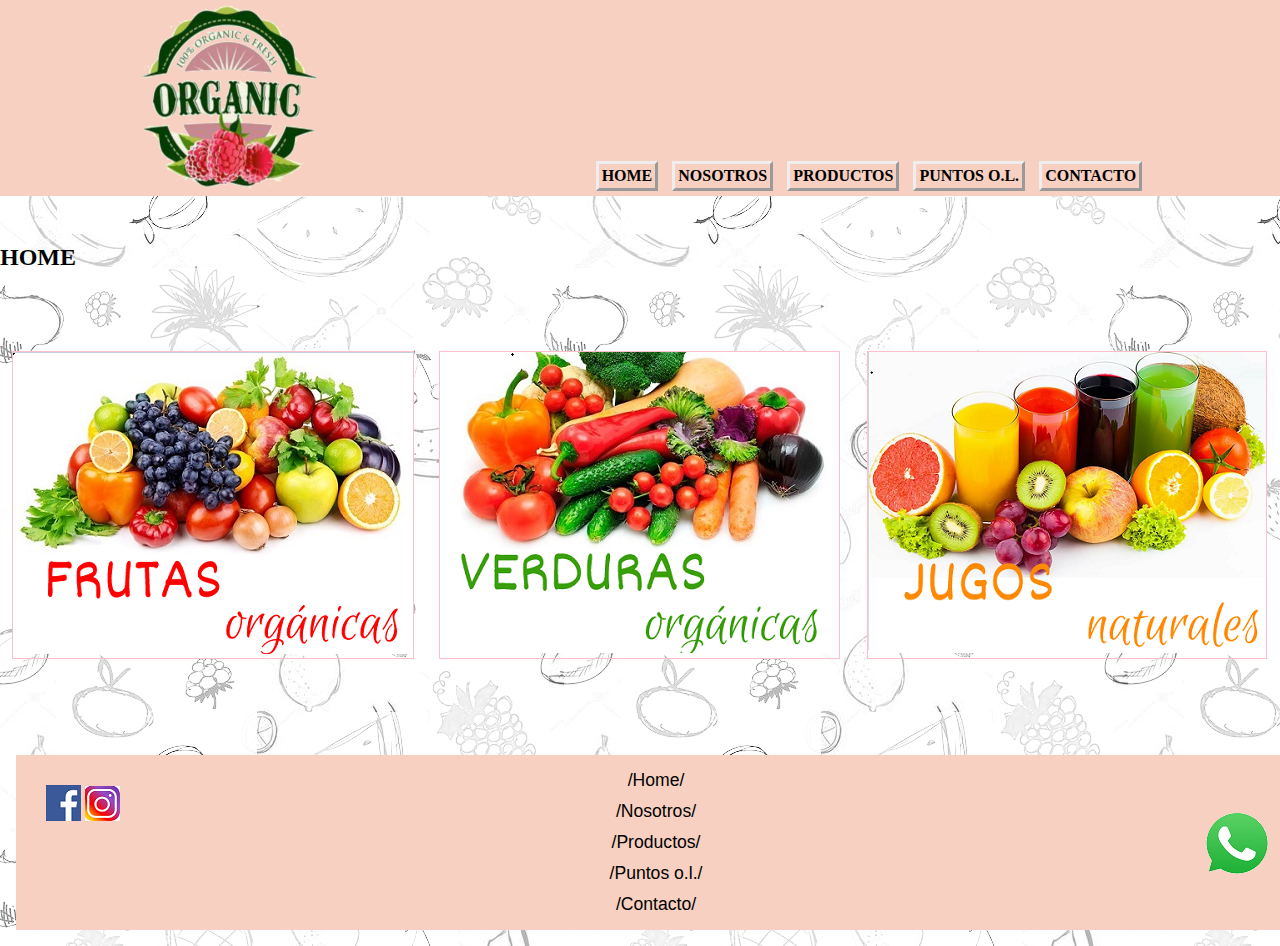
<file: index.html>
<!DOCTYPE html>
<html lang="es">

<head>
    <meta charset="UTF-8">
    <meta http-equiv="X-UA-Compatible" content="IE=edge">
    <meta name="viewport" content="width=device-width, initial-scale=1.0">
    <link rel="icon" href="./img/favicon-32x32.png">
    <link rel="stylesheet" href="./estilos/style.css">
    <title>Organic Life</title>
</head>

<body>

    <div class="containerMadre">
        <header>
            <div class="containerHeader">
                <div class="logo"><img src="./img/android-chrome-192x192 (1).png" alt="Logotipo de la marca"></div>
                
                <div class="barra-de-nav-1">
                    <ul>
                        <li><a href="#">HOME</a></li>
                        <li><a href="./pages/nosotros.html">NOSOTROS</a></li>
                        <li><a href="./pages/productos.html">PRODUCTOS</a>
                            <ul>
                                <li><a href="./pages/frutas.html">FRUTAS</a></li>
                                <li><a href="./pages/verduras.html">VERDURAS</a></li>
                                <li><a href="./pages/jugos.html">JUGOS</a></li>
                            </ul>
                        </li>
                        <li><a href="./pages/puntos-ol.html">PUNTOS O.L.</a></li>
                        <li><a href="./pages/contacto.html">CONTACTO</a></li>
                    </ul>
                </div>
            </div>
        </header>
        <main>
            <h2>HOME</h2>
            <div class="containerMain">

                

                <div class="img1"><img src="./img/img1.png" alt="Imagen de producto"></div>
                <div class="img2"><img src="./img/img2.png" alt="Imagen de producto"></div>
                <div class="img3"><img src="./img/img3.png" alt="Imagen de producto"></div>
            </div>
        
        </main>
        <footer>
            <div class="containerFooter">
                <div class="redes"><a href="https://www.facebook.com" target="_blank" > <img src="./img/face-icon.png" alt="Logo de Facebook"></a>
                <a href="https://www.instagram.com" target="_blank"><img src="./img/ig-icon.png" alt="Logo de Instagram"></a>
            </div>
            <div class="barra-de-nav-2">
                <ul>
                    <li><a href="#">/Home/</a></li>
                    <li><a href="./pages/nosotros.html">/Nosotros/</a></li>
                    <li><a href="./pages/productos.html">/Productos/</a>
                    <li><a href="./pages/puntos-ol.html">/Puntos o.l./</a></li>
                    <li><a href="./pages/contacto.html">/Contacto/</a></li>
                    </ul>
                
            </div>
            
                <div class="ws"><img src="./img/ws-icon.png" alt="Logo de Whatsapp">
                </div>

                
        </footer>
</body>
</file>
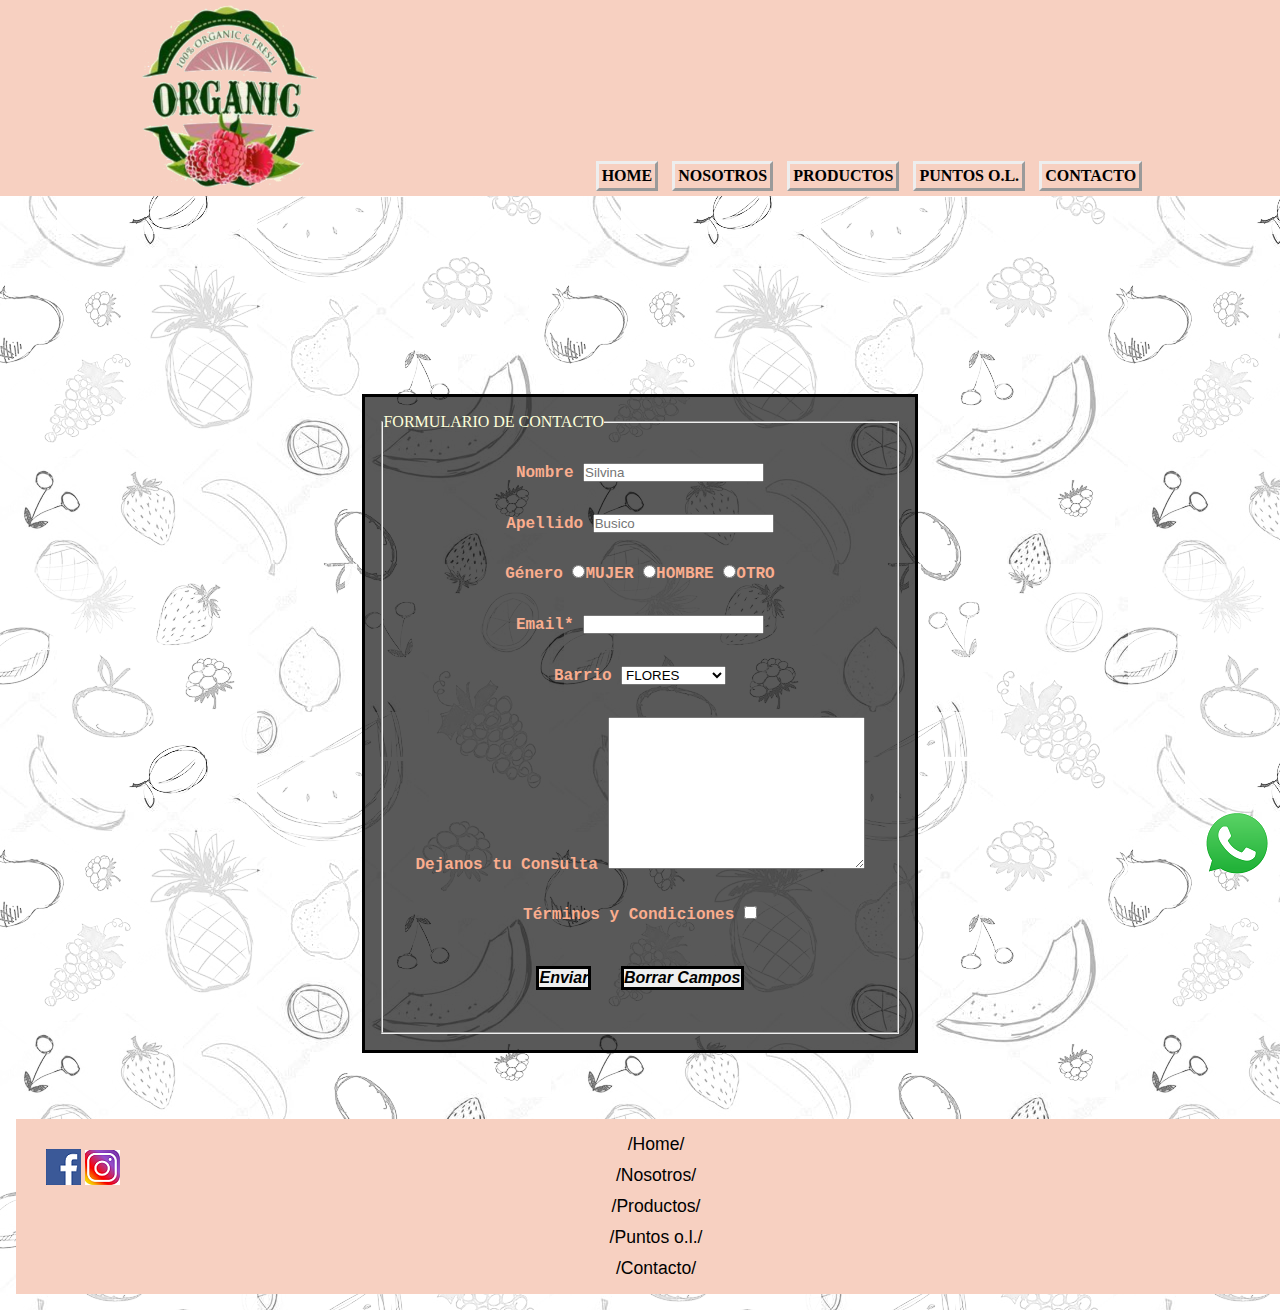
<file: pages/contacto.html>
<!DOCTYPE html>
<html lang="es">

<head>
    <meta charset="UTF-8">
    <meta http-equiv="X-UA-Compatible" content="IE=edge">
    <meta name="viewport" content="width=device-width, initial-scale=1.0">
    <link rel="icon" href="./img/favicon-32x32.png">
    <link rel="stylesheet" href="../estilos/style.css">
    <title>Organic Life</title>
</head>

<body>
    <div class="containerMadre">
        <header>
            <div class="containerHeader">
                <div class="logo"><img src="../img/android-chrome-192x192 (1).png" alt="Logotipo de la marca"></div>

                <div class="barra-de-nav-1">
                    <ul>
                        <li><a href="../index.html">HOME</a></li>
                        <li><a href="../pages/nosotros.html">NOSOTROS</a></li>
                        <li><a href="../pages/productos.html">PRODUCTOS</a>
                            <ul>
                                <li><a href="../pages/frutas.html">FRUTAS</a></li>
                                <li><a href="../pages/verduras.html">VERDURAS</a></li>
                                <li><a href="../pages/jugos.html">JUGOS</a></li>
                            </ul>
                        </li>
                        <li><a href="../pages/puntos-ol.html">PUNTOS O.L.</a></li>
                        <li><a href="#">CONTACTO</a></li>
                    </ul>
                </div>
            </div>
        </header>

        <main class="styleMainCont">
            <form>
                <fieldset>
                    <legend>FORMULARIO DE CONTACTO</legend>

                    <div class="margin20">
                        <label for="name"> Nombre</label>
                        <input type="text" name="nombre" placeholder="Silvina">
                    </div>

                    <div class="margin20">
                        <label for="name"> Apellido</label>
                        <input type="text" name="apellido" placeholder="Busico">
                    </div>

                    <div class="margin20">
                        <label for="genero"> Género</label>
                        <input type="radio" name="genero" value="Mujer">MUJER
                        <input type="radio" name="genero" value="Hombre">HOMBRE
                        <input type="radio" name="genero" value="Otro">OTRO
                    </div>

                    <div class="margin20">
                        <label for="email">Email*</label>
                        <input type="email" name="email" required>
                    </div>

                    <div class="margin20">
                        <label for="barrio">Barrio</label>
                        <select name="barrio" id="">
                            <option value="FLORES">FLORES</option>
                            <option value="VILLA LURO">VILLA LURO</option>
                            <option value="LINIERS">LINIERS</option>
                            <option value="MATADEROS">MATADEROS</option>
                        </select>
                    </div>

                    <div class="margin20">
                        <label for="comen">Dejanos tu Consulta</label>
                        <textarea name="comen" id="" cols="30" rows="10"></textarea>
                    </div>

                    <div class="margin20">
                        <label for="terminos"> Términos y Condiciones</label>
                        <input type="checkbox" name="terminos">
                    </div>

                    <div class="margin20">
                        <input type="submit" value="Enviar" id="" class="enviar">

                        <input type="submit" value="Borrar Campos" class="enviar">
                    </div>
                </fieldset>
            </form>

        </main>

        <footer>
            <div class="containerFooter">
                <div class="redes"> <a href="https://www.facebook.com" target="_blank"> <img src="../img/face-icon.png" alt="Logo de Facebook"></a>
                    <a href="https://www.instagram.com" target="_blank"> <img src="../img/ig-icon.png"
                            alt="Logo de Instagram"></a>
                </div>
                <div class="barra-de-nav-2">
                    <ul>
                        <li><a href="../index.html">/Home/</a></li>
                        <li><a href="../pages/nosotros.html">/Nosotros/</a></li>
                        <li><a href="../pages/productos.html">/Productos/</a>
                        <li><a href="../pages/puntos-ol.html">/Puntos o.l./</a></li>
                        <li><a href="../pages/contacto.html">/Contacto/</a></li>
                    </ul>

                </div>

                <div class="ws"><img src="../img/ws-icon.png" alt="Logo de Whatsapp">
                </div>


        </footer>



</body>

</html>
</file>
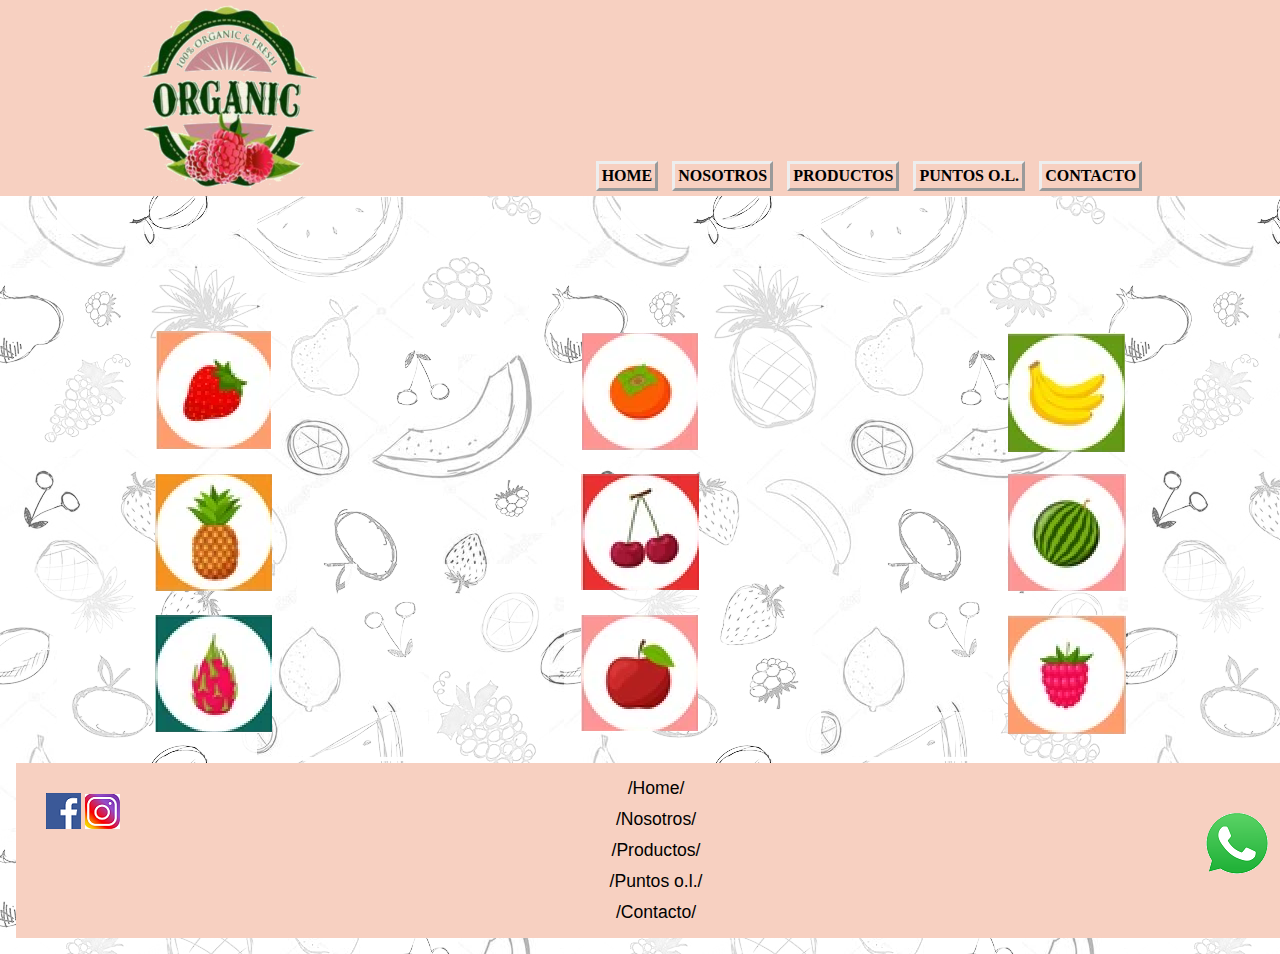
<file: pages/frutas.html>
<!DOCTYPE html>
<html lang="es">

<head>
    <meta charset="UTF-8">
    <meta http-equiv="X-UA-Compatible" content="IE=edge">
    <meta name="viewport" content="width=device-width, initial-scale=1.0">
    <link rel="icon" href="./img/favicon-32x32.png">
    <link rel="stylesheet" href="../estilos/style.css">
    <title>Organic Life</title>
</head>

<body>
    <div class="containerMadre">
        <header>
            <div class="containerHeader">
                <div class="logo"><img src="../img/android-chrome-192x192 (1).png" alt="Logotipo de la marca"></div>

                <div class="barra-de-nav-1">
                    <ul>
                        <li><a href="../index.html">HOME</a></li>
                        <li><a href="../pages/nosotros.html">NOSOTROS</a></li>
                        <li><a href="../pages/productos.html">PRODUCTOS</a>
                            <ul>
                                <li><a href="#">FRUTAS</a></li>
                                <li><a href="../pages/verduras.html">VERDURAS</a></li>
                                <li><a href="../pages/jugos.html">JUGOS</a></li>
                            </ul>
                        </li>
                        <li><a href="../pages/puntos-ol.html">PUNTOS O.L.</a></li>
                        <li><a href="../pages/contacto.html">CONTACTO</a></li>
                    </ul>
                </div>
            </div>
        </header>

        <main>
            <div class="containerMainS">

                <div class="img11">
                    <img src="../img/frut1.png" alt="Imagen de producto">

                </div>
                <div class="img22">
                    <img src="../img/frut2.png" alt="Imagen de producto">

                </div>
                <div class="img33">
                    <img src="../img/frut3.png" alt="Imagen de producto">

                </div>
                <div class="img44">
                    <img src="../img/frut4.png" alt="Imagen de producto">

                </div>
                <div class="img55">
                    <img src="../img/frut5.png" alt="Imagen de producto">

                </div>
                <div class="img66">
                    <img src="../img/frut6.png" alt="Imagen de producto">

                </div>
                <div class="img77">
                    <img src="../img/frut7.png" alt="Imagen de producto">

                </div>
                <div class="img88">
                    <img src="../img/frut8.png" alt="Imagen de producto">

                </div>
                <div class="img99">
                    <img src="../img/frut9.png" alt="Imagen de producto">

                </div>
              </div>
        </main>

        <footer>
            <div class="containerFooter">
                <div class="redes"> <a href="https://www.facebook.com" target="_blank"> <img src="../img/face-icon.png" alt="Logo de Facebook"></a>
                    <a href="https://www.instagram.com" target="_blank"> <img src="../img/ig-icon.png" alt="Logo de Instagram"></a>
                </div>
                <div class="barra-de-nav-2">
                    <ul>
                        <li><a href="../index.html">/Home/</a></li>
                        <li><a href="../pages/nosotros.html">/Nosotros/</a></li>
                        <li><a href="../pages/productos.html">/Productos/</a>
                        <li><a href="../pages/puntos-ol.html">/Puntos o.l./</a></li>
                        <li><a href="../pages/contacto.html">/Contacto/</a></li>
                    </ul>

                </div>

                <div class="ws"><img src="../img/ws-icon.png" alt="Logo de Whatsapp">
                </div>


        </footer>

</body>

</html>
</file>
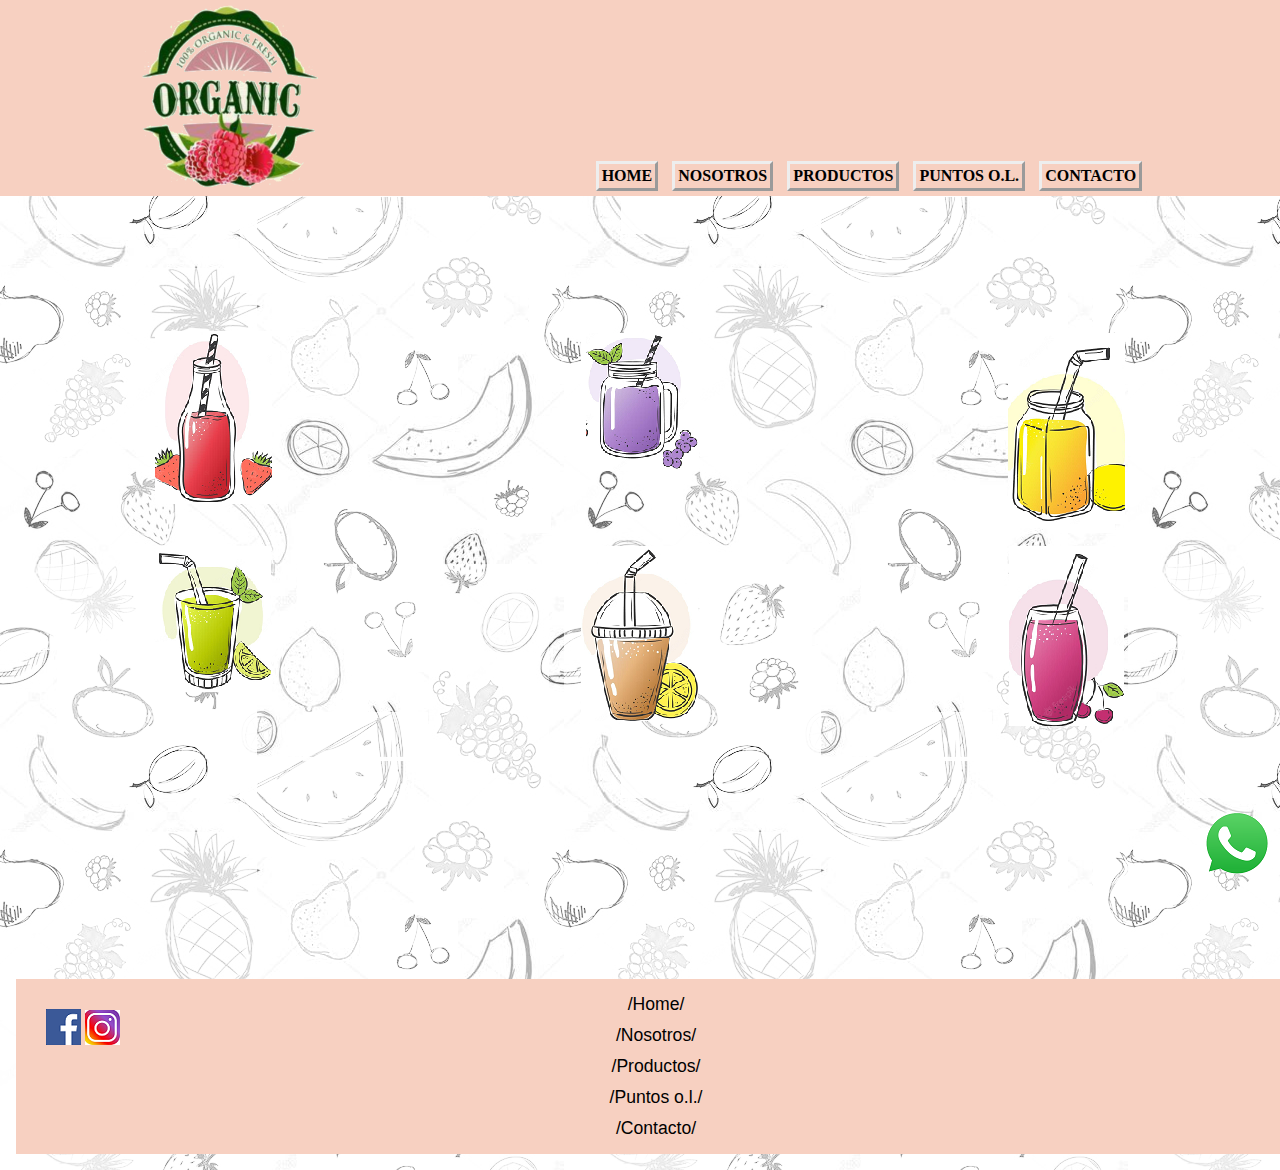
<file: pages/jugos.html>
<!DOCTYPE html>
<html lang="es">
<head>
    <meta charset="UTF-8">
    <meta http-equiv="X-UA-Compatible" content="IE=edge">
    <meta name="viewport" content="width=device-width, initial-scale=1.0">
    <link rel="icon" href="./img/favicon-32x32.png">
    <link rel="stylesheet" href="../estilos/style.css">
    <title>Organic Life</title>
</head>
<div class="containerMadre">
    <header>
        <div class="containerHeader">
            <div class="logo"><img src="../img/android-chrome-192x192 (1).png" alt="Logotipo de la marca"></div>
            
            <div class="barra-de-nav-1">
                <ul>
                    <li><a href="../index.html">HOME</a></li>
                    <li><a href="../pages/nosotros.html">NOSOTROS</a></li>
                    <li><a href="../pages/productos.html">PRODUCTOS</a>
                        <ul>
                            <li><a href="../pages/frutas.html">FRUTAS</a></li>
                            <li><a href="../pages/verduras.html">VERDURAS</a></li>
                            <li><a href="#">JUGOS</a></li>
                        </ul>
                    </li>
                    <li><a href="../pages/puntos-ol.html">PUNTOS O.L.</a></li>
                    <li><a href="../pages/contacto.html">CONTACTO</a></li>
                </ul>
            </div>
        </div>
    </header>
    <main>
        <div class="containerMainS">

            <div class="img11">
                <img src="../img/jugo1.png" alt="Imagen de producto">
            </div>
            <div class="img22">
                <img src="../img/jugo2.png" alt="Imagen de producto">
            </div>
            <div class="img33">
                <img src="../img/jugo3.png" alt="Imagen de producto">
            </div>
            <div class="img44">
                <img src="../img/jugo4.png" alt="Imagen de producto">
            </div>
            <div class="img55">
                <img src="../img/jugo5.png" alt="Imagen de producto">
            </div>
            <div class="img66">
                <img src="../img/jugo6.png" alt="Imagen de producto">
            </div>
          </div>
    </main>

    <footer>
        <div class="containerFooter">
            <div class="redes"> <a href="https://www.facebook.com" target="_blank"> <img src="../img/face-icon.png" alt="Logo de Facebook"></a>
                <a href="https://www.instagram.com" target="_blank"> <img src="../img/ig-icon.png" alt="Logo de Instagram"></a>
        </div>
        <div class="barra-de-nav-2">
            <ul>
                <li><a href="../index.html">/Home/</a></li>
                <li><a href="../pages/nosotros.html">/Nosotros/</a></li>
                <li><a href="../pages/productos.html">/Productos/</a>
                <li><a href="../pages/puntos-ol.html">/Puntos o.l./</a></li>
                <li><a href="../pages/contacto.html">/Contacto/</a></li>
                </ul>
            
        </div>
        
            <div class="ws"><img src="../img/ws-icon.png" alt="Logo de Whatsapp">
            </div>

            
    </footer>
<body>
    
</body>
</html>
</file>
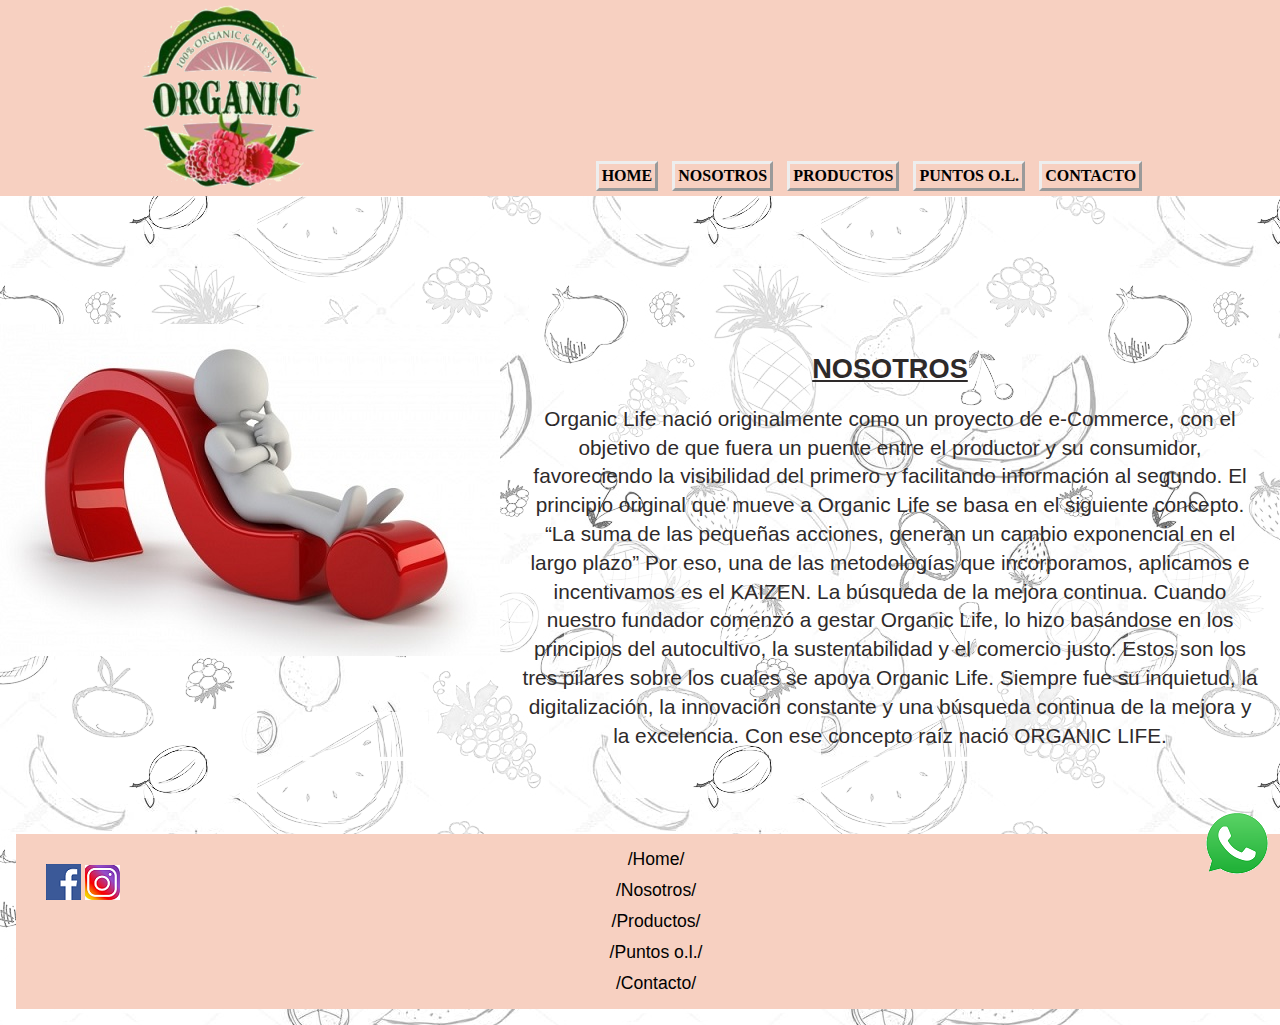
<file: pages/nosotros.html>
<!DOCTYPE html>
<html lang="es">

<head>
    <meta charset="UTF-8">
    <meta http-equiv="X-UA-Compatible" content="IE=edge">
    <meta name="viewport" content="width=device-width, initial-scale=1.0">
    <link rel="icon" href="./img/favicon-32x32.png">
    <link rel="stylesheet" href="../estilos/style.css">
    <title>Organic Life</title>
</head>

<body>
    <div class="containerMadre">
        <header>
            <div class="containerHeader">
                <div class="logo"><img src="../img/android-chrome-192x192 (1).png" alt="Logotipo de la marca"></div>

                <div class="barra-de-nav-1">
                    <ul>
                        <li><a href="../index.html">HOME</a></li>
                        <li><a href="#">NOSOTROS</a></li>
                        <li><a href="../pages/productos.html">PRODUCTOS</a>
                            <ul>
                                <li><a href="../pages/frutas.html">FRUTAS</a></li>
                                <li><a href="../pages/verduras.html">VERDURAS</a></li>
                                <li><a href="../pages/jugos.html">JUGOS</a></li>
                            </ul>
                        </li>
                        <li><a href="../pages/puntos-ol.html">PUNTOS O.L.</a></li>
                        <li><a href="../pages/contacto.html">CONTACTO</a></li>
                    </ul>
                </div>
            </div>
        </header>
        <main>
            <div class="containerMainN">

                <div class="imgn">
                    <img src="../img/nosotrosimg1.jpg" alt="Imagen nosotros">

                </div>
                <div class="p1">
                    <h2>NOSOTROS</h2>
                    <P>

                        Organic Life nació originalmente como un proyecto de e-Commerce, con el objetivo de que fuera un
                        puente entre el productor y su consumidor, favoreciendo la visibilidad del primero y facilitando
                        información al segundo.
                        El principio original que mueve a Organic Life se basa en el siguiente concepto.
                        “La suma de las pequeñas acciones, generan un cambio exponencial en el largo plazo”
                        Por eso, una de las metodologías que incorporamos, aplicamos e incentivamos es el KAIZEN.
                        La búsqueda de la mejora continua.
                        Cuando nuestro fundador comenzó a gestar Organic Life, lo hizo basándose en los principios del
                        autocultivo, la sustentabilidad y el comercio justo.
                        Estos son los tres pilares sobre los cuales se apoya Organic Life.
                        Siempre fue su inquietud, la digitalización, la innovación constante y una búsqueda continua de
                        la
                        mejora y la excelencia.
                        Con ese concepto raíz nació ORGANIC LIFE.
                    </P>


                </div>
            </div>
        </main>

        <footer>
            <div class="containerFooter">
                <div class="redes"> <a href="https://www.facebook.com" target="_blank"> <img src="../img/face-icon.png" alt="Logo de Facebook"></a>
                    <a href="https://www.instagram.com" target="_blank"> <img src="../img/ig-icon.png" alt="Logo de Instagram"></a>
                </div>
                <div class="barra-de-nav-2">
                    <ul>
                        <li><a href="../index.html">/Home/</a></li>
                        <li><a href="#">/Nosotros/</a></li>
                        <li><a href="../pages/productos.html">/Productos/</a>
                        <li><a href="../pages/puntos-ol.html">/Puntos o.l./</a></li>
                        <li><a href="../pages/contacto.html">/Contacto/</a></li>
                    </ul>

                </div>

                <div class="ws"><img src="../img/ws-icon.png" alt="Logo de Whatsapp">
                </div>


        </footer>


</body>

</html>
</file>
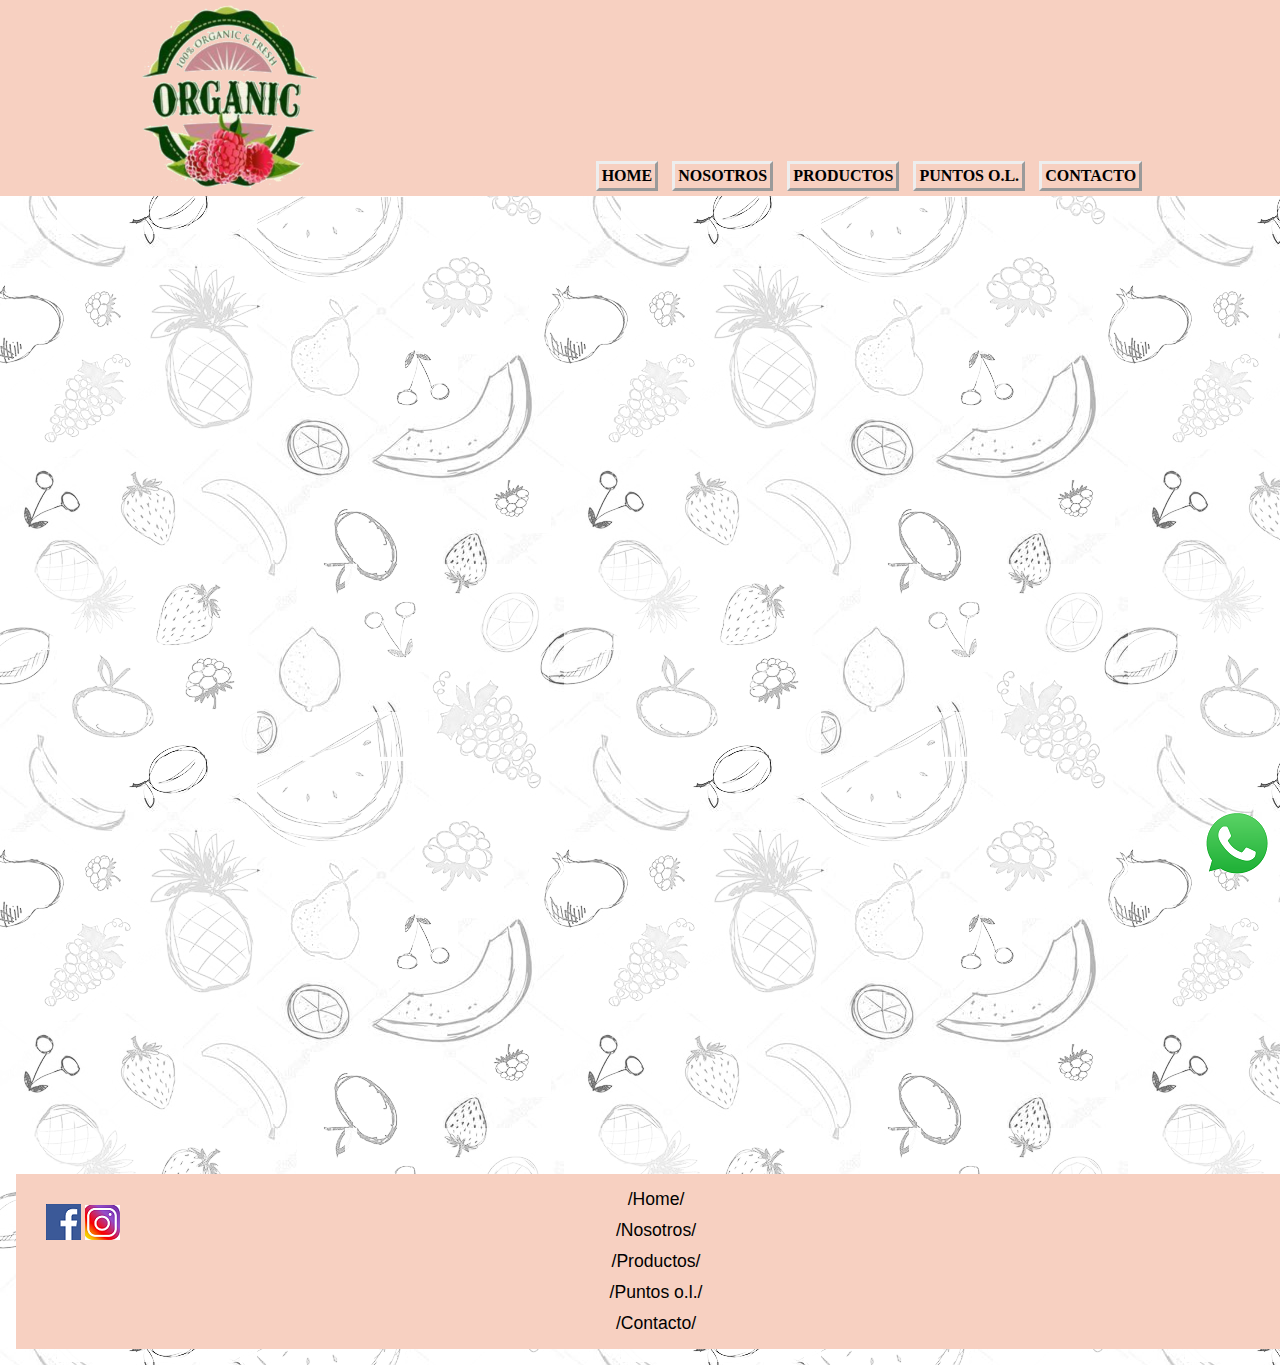
<file: pages/productos.html>
<!DOCTYPE html>
<html lang="es">

<head>
    <meta charset="UTF-8">
    <meta http-equiv="X-UA-Compatible" content="IE=edge">
    <meta name="viewport" content="width=device-width, initial-scale=1.0">
    <link rel="icon" href="./img/favicon-32x32.png">
    <link rel="stylesheet" href="../estilos/style.css">
    <title>Organic Life</title>
</head>

<body>
    <div class="containerMadre">
        <header>
            <div class="containerHeader">
                <div class="logo"><img src="../img/android-chrome-192x192 (1).png" alt="Logotipo de la marca"></div>

                <div class="barra-de-nav-1">
                    <ul>
                        <li><a href="../index.html">HOME</a></li>
                        <li><a href="../pages/nosotros.html">NOSOTROS</a></li>
                        <li><a href="#">PRODUCTOS</a>
                            <ul>
                                <li><a href="../pages/frutas.html">FRUTAS</a></li>
                                <li><a href="../pages/verduras.html">VERDURAS</a></li>
                                <li><a href="../pages/jugos.html">JUGOS</a></li>
                            </ul>
                        </li>
                        <li><a href="../pages/puntos-ol.html">PUNTOS O.L.</a></li>
                        <li><a href="../pages/contacto.html">CONTACTO</a></li>
                    </ul>
                </div>
            </div>
        </header>
        <main>
            <div class="containerMainPro">

                <div class="video1">
                    <iframe width="560" height="315" src="https://www.youtube.com/embed/oIljKbfzmaA" title="YouTube video player" frameborder="0" allow="accelerometer; autoplay; clipboard-write; encrypted-media; gyroscope; picture-in-picture" allowfullscreen></iframe>
                </div>
                <div class="video2">
                    <iframe width="560" height="315" src="https://www.youtube.com/embed/9gj-4rXUKU8" title="YouTube video player" frameborder="0" allow="accelerometer; autoplay; clipboard-write; encrypted-media; gyroscope; picture-in-picture" allowfullscreen></iframe>
                </div>
                <div class="video3">
                    <iframe width="560" height="315" src="https://www.youtube.com/embed/RkelVg01eRo" title="YouTube video player" frameborder="0" allow="accelerometer; autoplay; clipboard-write; encrypted-media; gyroscope; picture-in-picture" allowfullscreen></iframe>
                </div>
                <div class="video4">
                    <iframe width="560" height="315" src="https://www.youtube.com/embed/rFYdBVqQf0M" title="YouTube video player" frameborder="0" allow="accelerometer; autoplay; clipboard-write; encrypted-media; gyroscope; picture-in-picture" allowfullscreen></iframe>
                </div>

            </div>
        </main>

        <footer>
            <div class="containerFooter">
                <div class="redes"> <a href="https://www.facebook.com" target="_blank"> <img src="../img/face-icon.png" alt="Logo de Facebook"></a>
                    <a href="https://www.instagram.com" target="_blank"> <img src="../img/ig-icon.png" alt="Logo de Instagram"></a>
                </div>
                <div class="barra-de-nav-2">
                    <ul>
                        <li><a href="../index.html">/Home/</a></li>
                        <li><a href="../pages/nosotros.html">/Nosotros/</a></li>
                        <li><a href="#">/Productos/</a>
                        <li><a href="../pages/puntos-ol.html">/Puntos o.l./</a></li>
                        <li><a href="../pages/contacto.html">/Contacto/</a></li>
                    </ul>

                </div>

                <div class="ws"><img src="../img/ws-icon.png" alt="Logo de Whatsapp">
                </div>


        </footer>


</body>

</html>
</file>
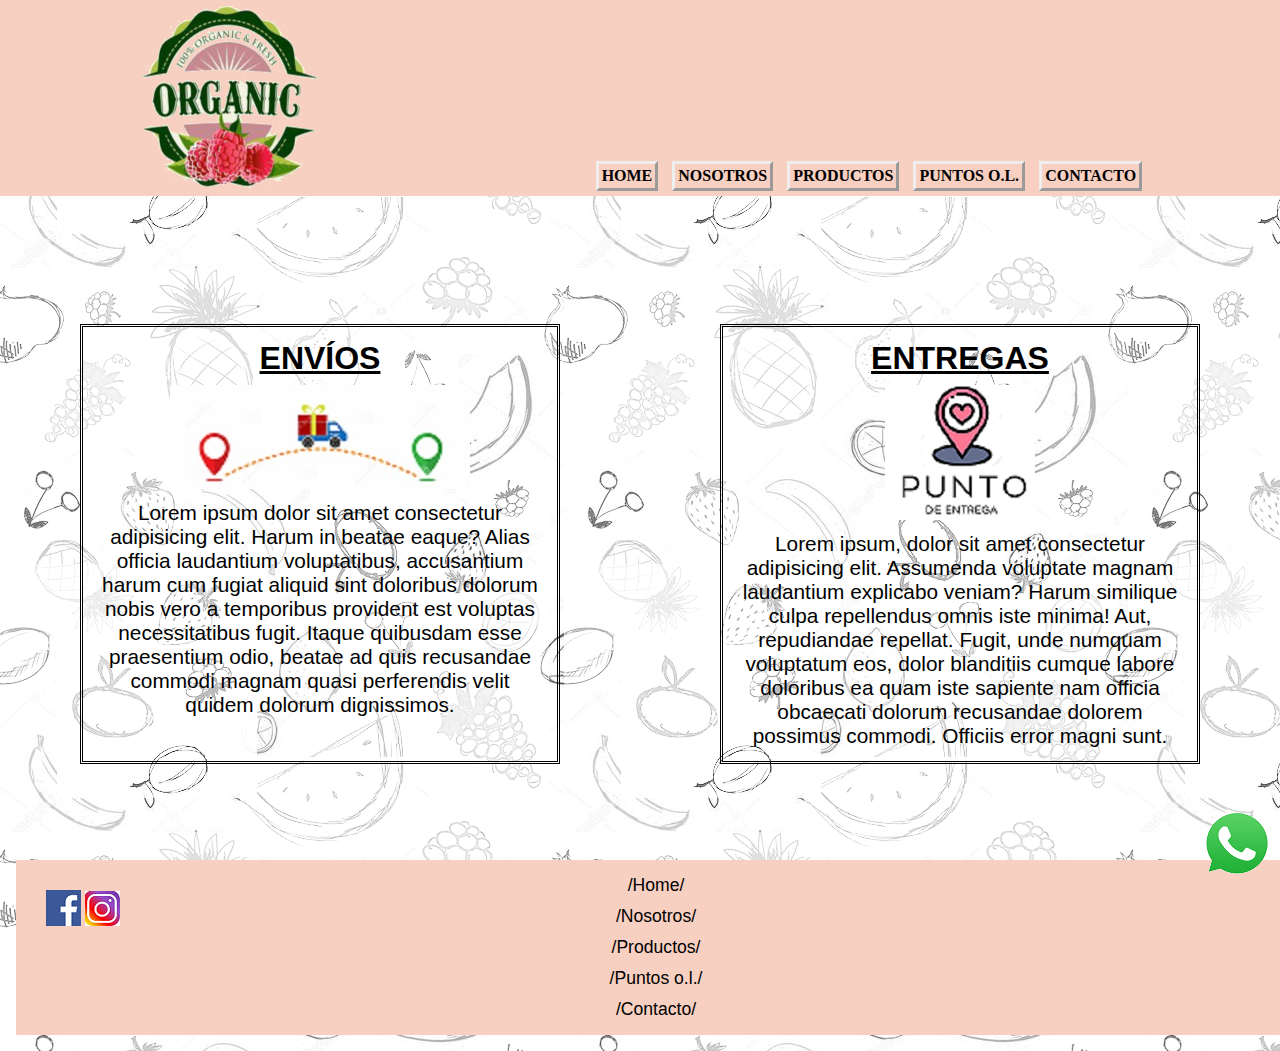
<file: pages/puntos-ol.html>
<!DOCTYPE html>
<html lang="es">
<head>
    <meta charset="UTF-8">
    <meta http-equiv="X-UA-Compatible" content="IE=edge">
    <meta name="viewport" content="width=device-width, initial-scale=1.0">
    <link rel="icon" href="../img/favicon-32x32.png">
    <link rel="stylesheet" href="../estilos/style.css">
    <title>Organic Life</title>
</head>

<body>
    <div class="containerMadre">
        <header>
            <div class="containerHeader">
                <div class="logo"><img src="../img/android-chrome-192x192 (1).png" alt="Logotipo de la marca"></div>
                
                <div class="barra-de-nav-1">
                    <ul>
                        <li><a href="../index.html">HOME</a></li>
                        <li><a href="../pages/nosotros.html">NOSOTROS</a></li>
                        <li><a href="../pages/productos.html">PRODUCTOS</a>
                            <ul>
                                <li><a href="../pages/frutas.html">FRUTAS</a></li>
                                <li><a href="../pages/verduras.html">VERDURAS</a></li>
                                <li><a href="../pages/jugos.html">JUGOS</a></li>
                            </ul>
                        </li>
                        <li><a href="#">PUNTOS O.L.</a></li>
                        <li><a href="../pages/contacto.html">CONTACTO</a></li>
                    </ul>
                </div>
            </div>
        </header>

        <main class="containerMainPo">

            <div class="section1">
                <h2>ENVÍOS</h2>
                <img src="../img/IMG ENVIOS1.jpg" alt="Imagen de Envíos">
                <p>Lorem ipsum dolor sit amet consectetur adipisicing elit. Harum in beatae eaque? Alias officia laudantium voluptatibus, accusantium harum cum fugiat aliquid sint doloribus dolorum nobis vero a temporibus provident est voluptas necessitatibus fugit. Itaque quibusdam esse praesentium odio, beatae ad quis recusandae commodi magnam quasi perferendis velit quidem dolorum dignissimos.</p>

            </div>

            <div class="section2">
                <h2>ENTREGAS</h2>
                <img src="../img/IMG ENTREGA1.png" alt="Imagen de Entregas">
                <p>Lorem ipsum, dolor sit amet consectetur adipisicing elit. Assumenda voluptate magnam laudantium explicabo veniam? Harum similique culpa repellendus omnis iste minima! Aut, repudiandae repellat. Fugit, unde numquam voluptatum eos, dolor blanditiis cumque labore doloribus ea quam iste sapiente nam officia obcaecati dolorum recusandae dolorem possimus commodi. Officiis error magni sunt.</p>

            </div>
        </main>
    
        <footer>
            <div class="containerFooter">
                <div class="redes"> <a href="https://www.facebook.com" target="_blank"> <img src="../img/face-icon.png" alt="Logo de Facebook"></a>
                    <a href="https://www.instagram.com" target="_blank"> <img src="../img/ig-icon.png" alt="Logo de Instagram"></a>
            </div>
            <div class="barra-de-nav-2">
                <ul>
                    <li><a href="../index.html">/Home/</a></li>
                    <li><a href="../pages/nosotros.html">/Nosotros/</a></li>
                    <li><a href="../pages/productos.html">/Productos/</a>
                    <li><a href="#">/Puntos o.l./</a></li>
                    <li><a href="../pages/contacto.html">/Contacto/</a></li>
                    </ul>
                
            </div>
            
                <div class="ws"><img src="../img/ws-icon.png" alt="Logo de Whatsapp">
                </div>
    
                
        </footer>
    
    
    
</body>
</html>
</file>
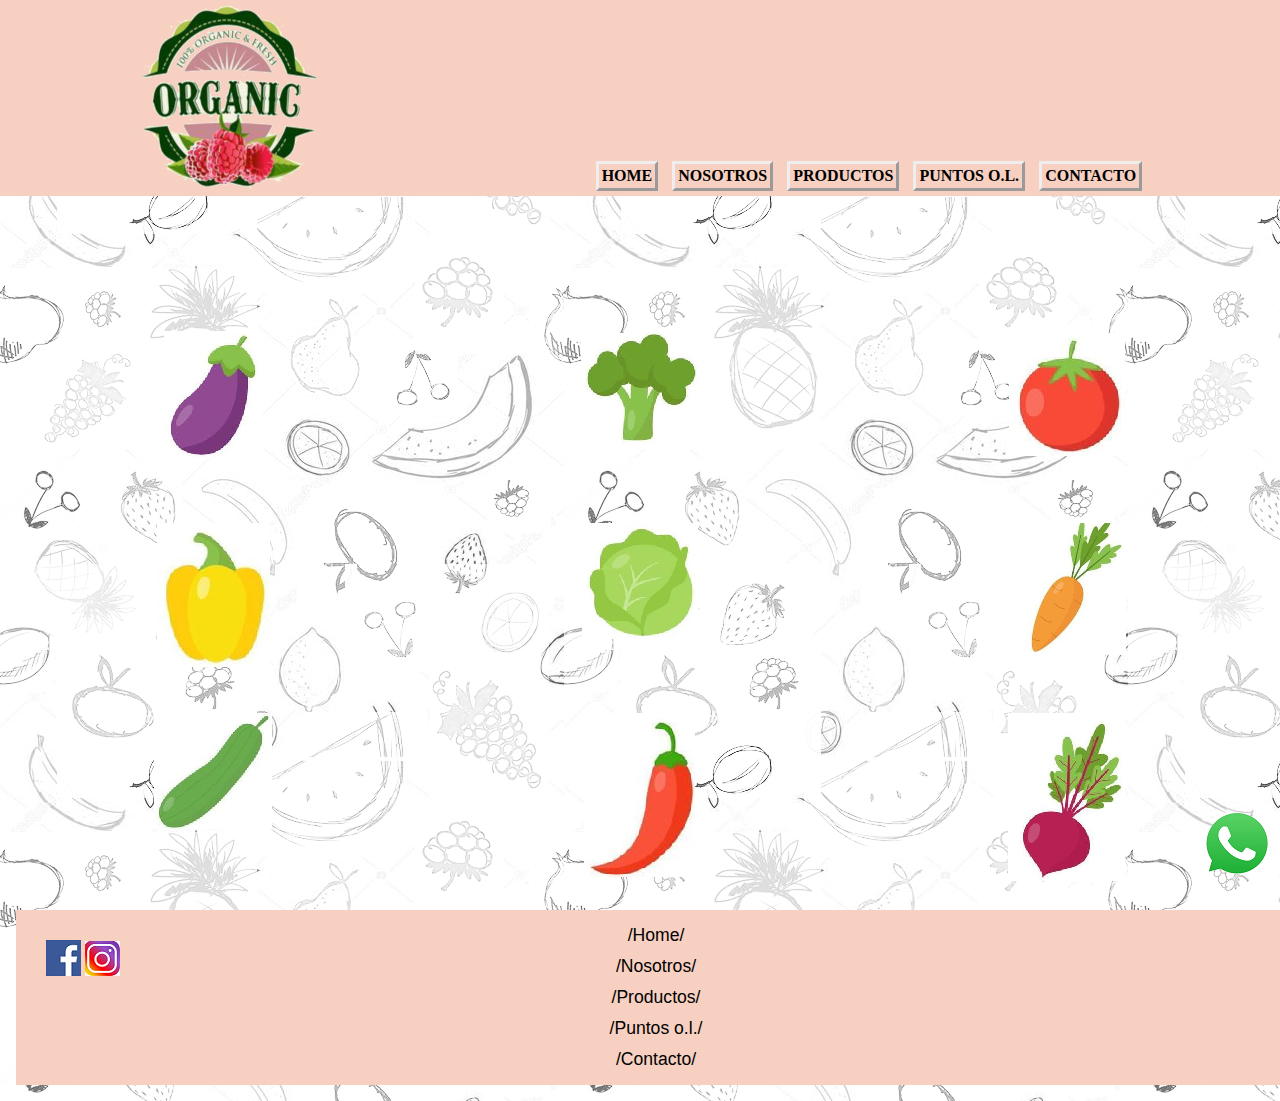
<file: pages/verduras.html>
<!DOCTYPE html>
<html lang="es">
<head>
    <meta charset="UTF-8">
    <meta http-equiv="X-UA-Compatible" content="IE=edge">
    <meta name="viewport" content="width=device-width, initial-scale=1.0">
    <link rel="icon" href="./img/favicon-32x32.png">
    <link rel="stylesheet" href="../estilos/style.css">
    <title>Organic Life</title>
</head>

<body>
    <div class="containerMadre">
        <header>
            <div class="containerHeader">
                <div class="logo"><img src="../img/android-chrome-192x192 (1).png" alt="Logotipo de la marca"></div>
                
                <div class="barra-de-nav-1">
                    <ul>
                        <li><a href="../index.html">HOME</a></li>
                        <li><a href="../pages/nosotros.html">NOSOTROS</a></li>
                        <li><a href="../pages/productos.html">PRODUCTOS</a>
                            <ul>
                                <li><a href="../pages/frutas.html">FRUTAS</a></li>
                                <li><a href="#">VERDURAS</a></li>
                                <li><a href="../pages/jugos.html">JUGOS</a></li>
                            </ul>
                        </li>
                        <li><a href="../pages/puntos-ol.html">PUNTOS O.L.</a></li>
                        <li><a href="../pages/contacto.html">CONTACTO</a></li>
                    </ul>
                </div>
            </div>
        </header>
        <main>
            <div class="containerMainS">
                <div class="img11">
                    <img src="../img/verd1.png" alt="Imagen de producto">
                </div>
                <div class="img22">
                    <img src="../img/verd2.png" alt="Imagen de producto">
                </div>
                <div class="img33">
                    <img src="../img/verd3.png" alt="Imagen de producto">
                </div>
                <div class="img44">
                    <img src="../img/verd4.png" alt="Imagen de producto">
                </div>
                <div class="img55">
                    <img src="../img/verd5.png" alt="Imagen de producto">
                </div>
                <div class="img66">
                    <img src="../img/verd6.png" alt="Imagen de producto">
                </div>
                <div class="img77">
                    <img src="../img/verd7.png" alt="Imagen de producto">
                </div>
                <div class="img88">
                    <img src="../img/verd8.png" alt="Imagen de producto">
                </div>
                <div class="img99">
                    <img src="../img/verd9.png" alt="Imagen de producto">
                </div>
              </div>
        </main>
    
        <footer>
            <div class="containerFooter">
                <div class="redes"> <a href="https://www.facebook.com" target="_blank"> <img src="../img/face-icon.png" alt="Logo de Facebook"></a>
                <a href="https://www.instagram.com" target="_blank"> <img src="../img/ig-icon.png" alt="Logo de Instagram"></a>
            </div>
            <div class="barra-de-nav-2">
                <ul>
                    <li><a href="../index.html">/Home/</a></li>
                    <li><a href="../pages/nosotros.html">/Nosotros/</a></li>
                    <li><a href="../pages/productos.html">/Productos/</a>
                    <li><a href="../pages/puntos-ol.html">/Puntos o.l./</a></li>
                    <li><a href="../pages/contacto.html">/Contacto/</a></li>
                    </ul>
                
            </div>
            
                <div class="ws"><img src="../img/ws-icon.png" alt="Logo de Whatsapp">
                </div>
    
                
        </footer>
    
    
</body>
</html>
</file>
<file: estilos/style.css>
* {
  padding: 0;
  margin: 0;
  box-sizing: border-box;
}
body{
  background-image: url(../img/FONDO\ 3\ 11.png);
  overflow-x: hidden;
}

/* ESTILOS Y GRID DE CONTENEDOR MADRE */
.containerMadre {
  display: grid;
  grid-template-columns: 1fr 1fr 1fr;
  grid-template-rows: min-content min-content min-content;
  grid-auto-columns: 1fr;
  grid-auto-flow: row;
  width: 100vw;
  grid-template-areas:
    "header header header"
    "main main main"
    "footer footer footer";
}

header {
  grid-area: header;
}

main {
  grid-area: main;
}

footer {
  grid-area: footer;
}

/* CIERRE DE ESTILOS Y GRID DE CONTENEDOR MADRE */

/* COMIENZO DE ESTILOS Y GRID DE HEADER */

.containerHeader {
  display: grid;
  grid-template-columns: 1fr 1fr 1fr;
  grid-template-rows: 0.5fr 0.5fr;
  grid-auto-columns: 1fr;
  grid-auto-flow: row;
  grid-template-areas:
    "logo . ."
    ". barra-de-nav-1 barra-de-nav-1";

  display: flex;
  flex-direction: row;
  justify-content: space-around;
  align-items: flex-end;
  background-color: #f7d0c1;
  margin-bottom: 3em;
}

.logo {
  grid-area: logo;
}

.barra-de-nav-1 {
  grid-area: barra-de-nav-1;
  list-style-type: none;
  text-align: right;
}

.barra-de-nav-1 ul {
  list-style: none;
}

.barra-de-nav-1 ul li {
  display: inline-block;
  margin: 5px;
  padding: 3px;
  border-style: outset;
}

.barra-de-nav-1 ul li a {
  text-decoration: none;
  color: black;
  font-weight: bold;
  font-size: 1rem;
  font-family: 'Monoton', cursive;
}

.barra-de-nav-1 ul li a:hover {
  color: #fff8f5;
  font-weight: bold;
}

.barra-de-nav-1 ul ul {
  position: absolute;
  display: none;
}

.barra-de-nav-1 ul ul li {
  display: block;
}

.barra-de-nav-1 ul li:hover ul {
  display: block;
}

.barra-de-nav-1 ul li:hover ul a {
  color: #faad8e;
  font-size: 0.8rem;
}

/* CIERRE DE ESTILOS Y GRID DE HEADER */

/* COMIENZO DE ESTILOS Y GRID DE MAIN INDEX*/

.containerMain {
  display: grid;
  grid-template-columns: 1fr 1fr 1fr;
  grid-template-rows: min-content;
  grid-auto-flow: row;
  grid-template-areas:
    "img1 img2 img3";
}

.img1 {
  grid-area: img1;
  border-style: double;
  border: 1px solid pink;
  margin: 5rem auto;
}

.img2 {
  grid-area: img2;
  border-style: double;
  border: 1px solid pink;
  margin: 5rem auto;
}

.img3 {
  grid-area: img3;
  border-style: double;
  border: 1px solid pink;
  margin: 5rem auto;
}

/* CIERRE DE ESTILOS Y GRID DE MAIN INDEX*/

/* COMIENZO DE ESTILOS Y GRID DE MAIN NOSOTROS.HTML */

.containerMainN {  
  display: grid;
  grid-template-columns: 1fr 1fr;
  grid-template-rows: 1fr;
  grid-auto-columns: 1fr;
  display: flex;
  margin-bottom: 3em;
  grid-auto-flow: row;
  grid-template-areas:
    "imgn p1";
}

.imgn { 
  grid-area: imgn; 
  text-align: center;
  margin-top: 5em;
}
.p1 h2{
  grid-area: p1;
  text-align: center;
  margin-top: 4em;
  font-family: 'Franklin Gothic Medium', 'Arial Narrow', Arial, sans-serif;
  font-size: 1.7rem;
  text-decoration: underline;
  color: rgb(46, 42, 42);


}

.p1 p{ 
  grid-area: p1;
  text-align: center;
  font-size: 1.3rem;
  font-family: 'Franklin Gothic Medium', 'Arial Narrow', Arial, sans-serif;
  padding: 10px;
  margin: 10px;
  line-height: 1.8rem;
  color:rgb(46, 42, 42);
  
}

/*COMIENZO DE ESTILOS Y GRID MAIN PRODUCTOS*/

.containerMainPro {  
  display: grid;
  grid-template-columns: 1fr 1fr;
  grid-template-rows: 1fr 1fr;
  grid-auto-columns: 1fr;
  gap: 0px 0px;
  grid-auto-flow: row;
  grid-template-areas:
    "video1 video2"
    "video3 video4";
}

.video1 { 
  grid-area: video1;
  text-align: center; 
  padding: 5px;
  margin-top:  5em;
  margin-bottom: 3em;
}

.video2 { 
  grid-area: video2; 
  text-align: center;
  padding: 5px;
  margin-top:  5em;
}

.video3 { 
  grid-area: video3; 
  text-align: center;
  padding: 5px;
  margin-top:  5em;
}

.video4 { 
  grid-area: video4; 
  text-align: center;
  padding: 5px;
  margin-top:  5em;
}

/* CIERRE DE ESTILOS Y GRID MAIN PRODUCTOS */

/* COMIENZO DE ESTILOS Y GRID DE FRUTAS/VERDURAS Y JUGOS .HTML*/

.containerMainS { 
  display: grid;
  grid-template-columns: 1fr 1fr 1fr;
  grid-template-rows: 1fr 1fr 1fr;
  grid-auto-columns: 1fr;
  margin-top: 5em;
  grid-auto-flow: row;
  grid-template-areas:
    "img11 img22 img33"
    "img44 img55 img66"
    "img77 img88 img99";
}

.img11 { 
  grid-area: img11;
  text-align: center;
  margin: 7px;

}

.img22 { 
  grid-area: img22;
  text-align: center;
  margin: 9px; 
}

.img33 { 
  grid-area: img33;
  text-align: center;
  margin: 9px; 
}

.img44 { 
  grid-area: img44;
  text-align: center;
  margin: 9px; 
}

.img55 { 
  grid-area: img55;
  text-align: center;
  margin: 9px; 
}

.img66 { 
  grid-area: img66;
  text-align: center;
  margin: 9px;
}

.img77 { 
  grid-area: img77;
  text-align: center;
  margin: 9px; 
}

.img88 { 
  grid-area: img88;
  text-align: center;
  margin: 9px;
}

.img99 { 
  grid-area: img99;
  text-align: center;
  margin: 9px; 
}
.img11:hover{
  transform: scale(1.2, 1.2);
}
.img22:hover{
  transform: scale(1.2, 1.2);
}
.img33:hover{
  transform: scale(1.2, 1.2);
}
.img44:hover{
  transform: scale(1.2, 1.2);
}
.img55:hover{
  transform: scale(1.2, 1.2);
}
.img66:hover{
  transform: scale(1.2, 1.2);
}
.img77:hover{
  transform: scale(1.2, 1.2);
}
.img88:hover{
  transform: scale(1.2, 1.2);
}
.img99:hover{
  transform: scale(1.2, 1.2);
}


/* CIERRE DE ESTILOS Y GRID MAIN FRUTAS/VERDURAS Y JUGOS .HTML*/

/*COMIENZO DE ESTILOS Y GRID MAIN PUNTOS O.L.*/

.containerMainPo {  
  display: grid;
  grid-template-columns: 1fr 1fr;
  grid-template-rows: 1fr;
  grid-auto-columns: 1fr;
  grid-auto-flow: row;
  grid-template-areas:
    "section1 section2";
}

.section1 { 
  grid-area: section1;
  text-align: center; 
  padding: 5px;
  border-style: double;
  margin: 5em;
}
.section1 h2{
  font-size: 2rem;
  font-family:'Franklin Gothic Medium', 'Arial Narrow', Arial, sans-serif;
  padding: 3px;
  margin: 5px;
  text-decoration: underline;
}
.section1 p{
  font-size: 1.3rem;
  font-family:'Lucida Sans', 'Lucida Sans Regular', 'Lucida Grande', 'Lucida Sans Unicode', Geneva, Verdana, sans-serif;
  padding: 3px;
  margin: 5px;
}

.section2 { 
  grid-area: section2; 
  text-align: center;
  padding: 5px;
  border-style: double;
  margin: 5em;
}
.section2 h2{
  font-size: 2rem;
  font-family:'Franklin Gothic Medium', 'Arial Narrow', Arial, sans-serif;
  padding: 3px;
  margin: 5px;
  text-decoration: underline;
}
.section2 p{
  font-size: 1.3rem;
  font-family:'Lucida Sans', 'Lucida Sans Regular', 'Lucida Grande', 'Lucida Sans Unicode', Geneva, Verdana, sans-serif;
  padding: 3px;
  margin: 5px;
}
/*CIERRE DE ESTILOS Y GRID DE MAIN PUNTOS O.L.*/

/*COMIENZO DE ESTILOS DE CONTACTO-FORMULARIO */

.styleMainCont {
  display: grid;
  grid-auto-columns: 1fr;
  grid-template-columns: 1fr 1fr 1fr;
  grid-template-rows: 1fr 1fr 1fr;
  gap: 0px 0px;
  grid-template-areas:
      "header header header"
      ". main ."
      "footer footer footer";
}

.main {
  grid-area: main
}

.styleMainCont {
  display: flex;
  justify-content: center;
  margin-top: 150px;
  margin-bottom: 50px;
}

form {
  background-image: url(../img/transp2.png);
  padding: 1rem;
  border: solid;
  

}

.margin20 {
  margin: 2rem;
  color: #faad8e;
  text-align: center;
  font-weight: bold;
  font-family: 'Courier New', Courier, monospace;
  font-size: 1rem;
  display: block;

}

legend {
  color: #fdffd9;
}

.enviar {
  margin: 10px;
  font-style: italic;
  font-size: 1rem;
  font-weight: bold;
  border: solid;
}

.enviar:hover {
  color: #faad8e;
  background-color: black;
}



/* COMIENZO DE ESTILOS Y GRID DE FOOTER */

.containerFooter {
  display: grid;
  background-color: #f7d0c1;
  padding: 10px;
  margin: 1em;
  width: 100vw;
  grid-template-columns: 1fr 1fr 1fr;
  grid-template-rows: 1fr;
  grid-template-areas:
    "redes  barra-de-nav-2  ws"
}

.redes {
  grid-area: redes;
  padding: 5px;
  margin: 15px;
}

.barra-de-nav-2 {
  font-size: 1.1rem;
  font-family:'Franklin Gothic Medium', 'Arial Narrow', Arial, sans-serif;
  
}
.barra-de-nav-2 ul {
  list-style: none;
 text-align: center;
  
}

.barra-de-nav-2 ul li {
  display: block;
  padding: 5px;
}
.barra-de-nav-2 ul li a{
  text-decoration: none;
  color: black;
}
.barra-de-nav-2 ul li a:hover {
  font-weight: bold;
}
.ws {
  grid-area: ws;
  position: fixed;
  bottom: 20px;
  right: 10px;
}



/* CIERRE DE ESTILOS Y GRID DE FOOTER */
</file>
